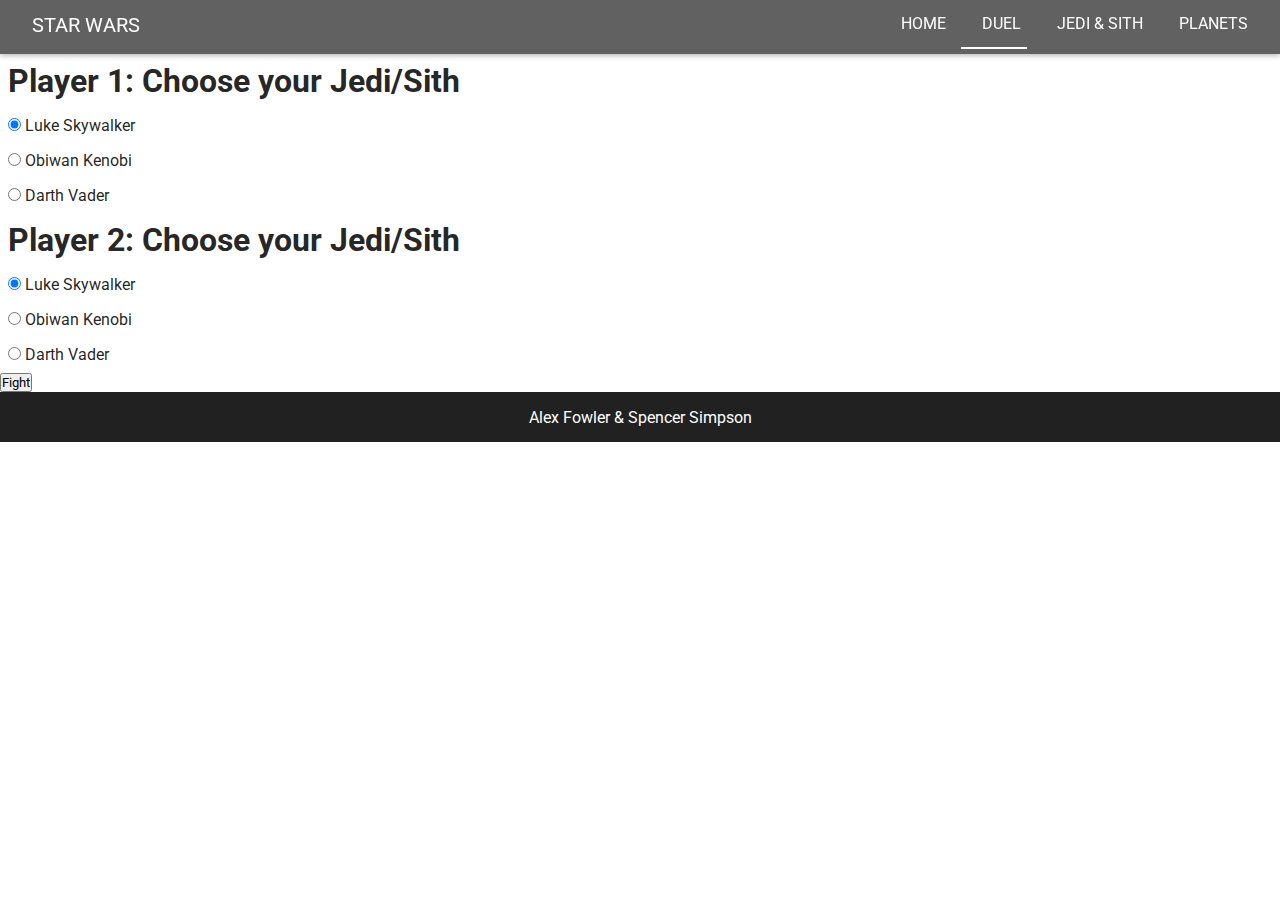
<file: duel.html>
<!DOCTYPE html>
<html lang="en">
<head>
    <meta charset="UTF-8">
    <title>Star Wars - Duel</title>

    <!-- including this is helpful for styling on mobile devices -->
    <meta name="viewport" content="width=device-width, initial-scale=1, maximum-scale=1, user-scalable=no">

    <!--Jquery-->
    <script src="https://code.jquery.com/jquery-1.10.2.js"></script>
    <script src="duel.js"></script>

    <!-- Include internal stylesheets -->
    <link rel="stylesheet" href="main.css" type="text/css">

    <!-- Including Google Fonts-->
    <link href="https://fonts.googleapis.com/css?family=Roboto:100,300,300i,400,400i,700,700i|Open+Sans:100,300,300i,400,400i,700,700i" rel="stylesheet">
    <link href="https://fonts.googleapis.com/icon?family=Material+Icons"
          rel="stylesheet">

    <!-- Including MDL Library -->
    <link rel="stylesheet" href="https://code.getmdl.io/1.2.1/material.indigo-pink.min.css">
    <script defer src="https://code.getmdl.io/1.2.1/material.min.js"></script>

    <!--including dialog polyfill-->
    <script src="bower_components/dialog-polyfill/dialog-polyfill.js"></script>
    <link rel="stylesheet" type="text/css" href="bower_components/dialog-polyfill/dialog-polyfill.css" />

</head>
<body>
<!--My Custom Header-->
<header>
    <div class="header-title-small">
        <span>STAR WARS</span>
    </div>

    <nav>
        <ul>
            <li class="nav-item"><a href="home.html">HOME</a></li>
            <li class="nav-item"><a href="duel.html">DUEL</a></li>
            <li class="nav-item"><a href="jedi.html">JEDI & SITH</a></li>
            <li class="nav-item"><a href="planet.html">PLANETS</a></li>
        </ul>
        <div class="nav-underline" style="opacity: 1; left: 75.8px; bottom: 0px; position: absolute; transform-origin: left center 0px; height: 2px; width: 65.75px; transform: matrix(1, 0, 0, 1, 0, 0); background-color: rgb(255, 255, 255);">
        </div>
    </nav>
</header>

<div class="main-content">
    <div class="mdl-grid">
        <div class="mdl-cell mdl-cell--6-col">
            <div class="sub-header__title">
                <h1 class="mdl-card__title-text">
                    Player 1: Choose your Jedi/Sith
                </h1>
            </div>

            <!--actions-->
            <div class="radio-outer">
                <label class="mdl-radio mdl-js-radio" for="p1-luke-fight">
                    <input checked class="mdl-radio__button" id="p1-luke-fight" name="player1-select" type="radio"
                           value="luke">
                    <span class="mdl-radio__label">Luke Skywalker</span>
                </label>
            </div>
            <div class="radio-outer">
                <label class="mdl-radio mdl-js-radio" for="p1-obiwan-fight">
                    <input class="mdl-radio__button" id="p1-obiwan-fight" name="player1-select" type="radio" value="obiwan">
                    <span class="mdl-radio__label">Obiwan Kenobi</span>
                </label>
            </div>
            <div class="radio-outer">
                <label class="mdl-radio mdl-js-radio" for="p1-vader-fight">
                    <input class="mdl-radio__button" id="p1-vader-fight" name="player1-select" type="radio" value="vader">
                    <span class="mdl-radio__label">Darth Vader</span>
                </label>
            </div>

        </div>

        <div class="mdl-cell mdl-cell--6-col">
            <div class="sub-header__title">
                <h1 class="mdl-card__title-text">
                    Player 2: Choose your Jedi/Sith
                </h1>
            </div>

            <!--actions-->
            <div class="radio-outer">
                <label class="mdl-radio mdl-js-radio" for="p2-luke-fight">
                    <input checked class="mdl-radio__button" id="p2-luke-fight" name="player2-select" type="radio"
                           value="luke">
                    <span class="mdl-radio__label">Luke Skywalker</span>
                </label>
            </div>
            <div class="radio-outer">
                <label class="mdl-radio mdl-js-radio" for="p2-obiwan-fight">
                    <input class="mdl-radio__button" id="p2-obiwan-fight" name="player2-select" type="radio" value="obiwan">
                    <span class="mdl-radio__label">Obiwan Kenobi</span>
                </label>
            </div>
            <div class="radio-outer">
                <label class="mdl-radio mdl-js-radio" for="p2-vader-fight">
                    <input class="mdl-radio__button" id="p2-vader-fight" name="player2-select" type="radio" value="vader">
                    <span class="mdl-radio__label">Darth Vader</span>
                </label>
            </div>
        </div>
        <div class="mdl-cell--4-col"></div>
        <div class="mdl-cell--4-col">
            <button id="fight-button" class="mdl-button mdl-js-button">
                Fight
            </button>
        </div>
        <div class="mdl-cell--4-col"></div>
    </div>

    <dialog class="mdl-dialog">
        <div class="mdl-dialog__title">
            <h3 id="dialog-title" class="mdl-card__title-text">
            </h3>
        </div>
        <div class="mdl-dialog__content">
            <p id="battle-output">
            </p>
        </div>
        <div class="mdl-dialog__actions mdl-dialog__actions--full-width">
            <button id="close-button" type="button" class="mdl-button">Play Again</button>
        </div>
    </dialog>
</div>

<footer>
    <p>Alex Fowler & Spencer Simpson</p>
</footer>


</body>
</html>
</file>
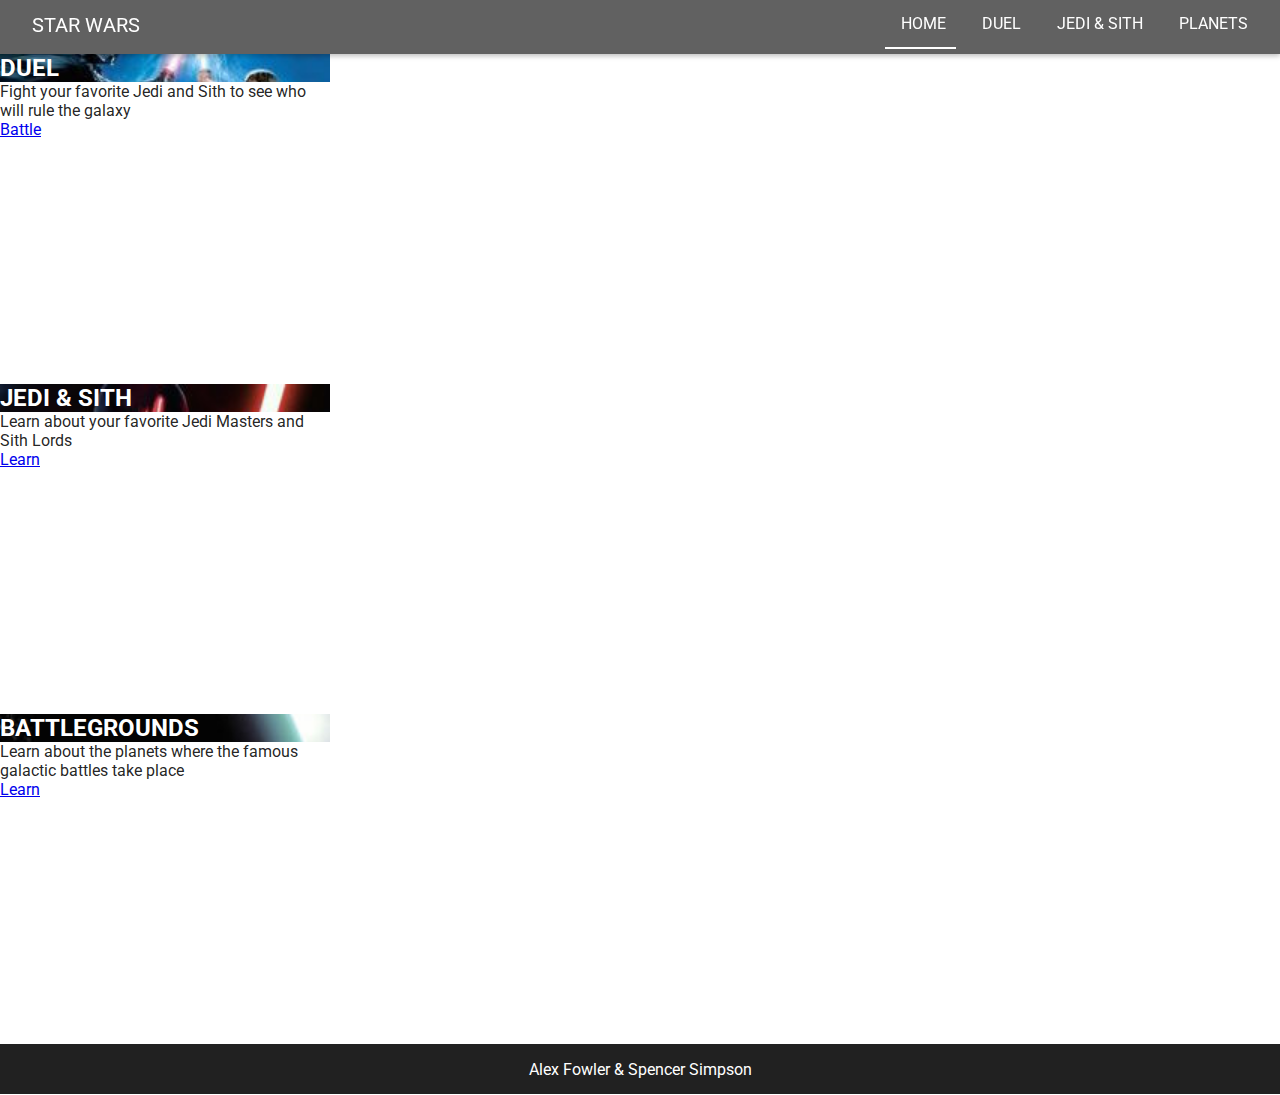
<file: home.html>
<!DOCTYPE html>
<html lang="en">
<head>
    <meta charset="UTF-8">
    <title>Star Wars Home Page</title>

    <!-- including this is helpful for styling on mobile devices -->
    <meta name="viewport" content="width=device-width, initial-scale=1, maximum-scale=1, user-scalable=no">

    <!-- Include internal stylesheets -->
    <link rel="stylesheet" href="main.css" type="text/css">

    <!-- Including Google Fonts-->
    <link href="https://fonts.googleapis.com/css?family=Roboto:100,300,300i,400,400i,700,700i|Open+Sans:100,300,300i,400,400i,700,700i" rel="stylesheet">
    <link href="https://fonts.googleapis.com/icon?family=Material+Icons"
          rel="stylesheet">

    <!-- Including MDL Library -->
    <link rel="stylesheet" href="https://code.getmdl.io/1.2.1/material.indigo-pink.min.css">
    <script defer src="https://code.getmdl.io/1.2.1/material.min.js"></script>
</head>
<body>
<!--My Custom Header-->
<header>
    <div class="header-title-small">
        <span>STAR WARS</span>
    </div>

    <nav>
        <ul>
            <li class="nav-item"><a href="home.html">HOME</a></li>
            <li class="nav-item"><a href="duel.html">DUEL</a></li>
            <li class="nav-item"><a href="jedi.html">JEDI & SITH</a></li>
            <li class="nav-item"><a href="planet.html">PLANETS</a></li>
        </ul>
        <div class="nav-underline" style="opacity: 1; left: 0px; bottom: 0px; position: absolute; transform-origin: left center 0px; height: 2px; width: 70.58px; transform: matrix(1, 0, 0, 1, 0, 0); background-color: rgb(255, 255, 255);">
        </div>
    </nav>
</header>

<div class="main-content">
    <div class="mdl-grid">

        <!--DUEL-->
        <div class="mdl-cell mdl-cell--4-col">
            <div class="mdl-card mdl-shadow--2dp">
                <div class="mdl-card__title mdl-card--expand" id="duel-card__title">
                    <h2 class="mdl-card__title-text">DUEL</h2>
                </div>
                <div class="mdl-card__supporting-text">
                    Fight your favorite Jedi and Sith to see who will rule the galaxy
                </div>
                <div class="mdl-card__actions mdl-card--border">
                    <a class="mdl-button mdl-js-button" href="duel.html">
                        Battle
                    </a>
                </div>
            </div>
        </div>

        <!--Jedi & Sith-->
        <div class="mdl-cell mdl-cell--4-col">
            <div class="mdl-card mdl-shadow--2dp">
                <div class="mdl-card__title mdl-card--expand" id="jedi-sith-card__title">
                    <h2 class="mdl-card__title-text">JEDI & SITH</h2>
                </div>
                <div class="mdl-card__supporting-text">
                    Learn about your favorite Jedi Masters and Sith Lords
                </div>
                <div class="mdl-card__actions mdl-card--border">
                    <a class="mdl-button mdl-js-button" href="jedi.html">
                        Learn
                    </a>
                </div>
            </div>
        </div>

        <!--Battle Grounds-->
        <div class="mdl-cell mdl-cell--4-col">
            <div class="mdl-card mdl-shadow--2dp">
                <div class="mdl-card__title mdl-card--expand" id="battleground-card__title">
                    <h2 class="mdl-card__title-text">BATTLEGROUNDS</h2>
                </div>
                <div class="mdl-card__supporting-text">
                    Learn about the planets where the famous galactic battles take place
                </div>
                <div class="mdl-card__actions mdl-card--border">
                    <a class="mdl-button mdl-js-button" href="planet.html">
                        Learn
                    </a>
                </div>
            </div>
	    </div>
    </div>
</div>

<footer>
    <p>Alex Fowler & Spencer Simpson</p>
</footer>


</body>
</html>
</file>
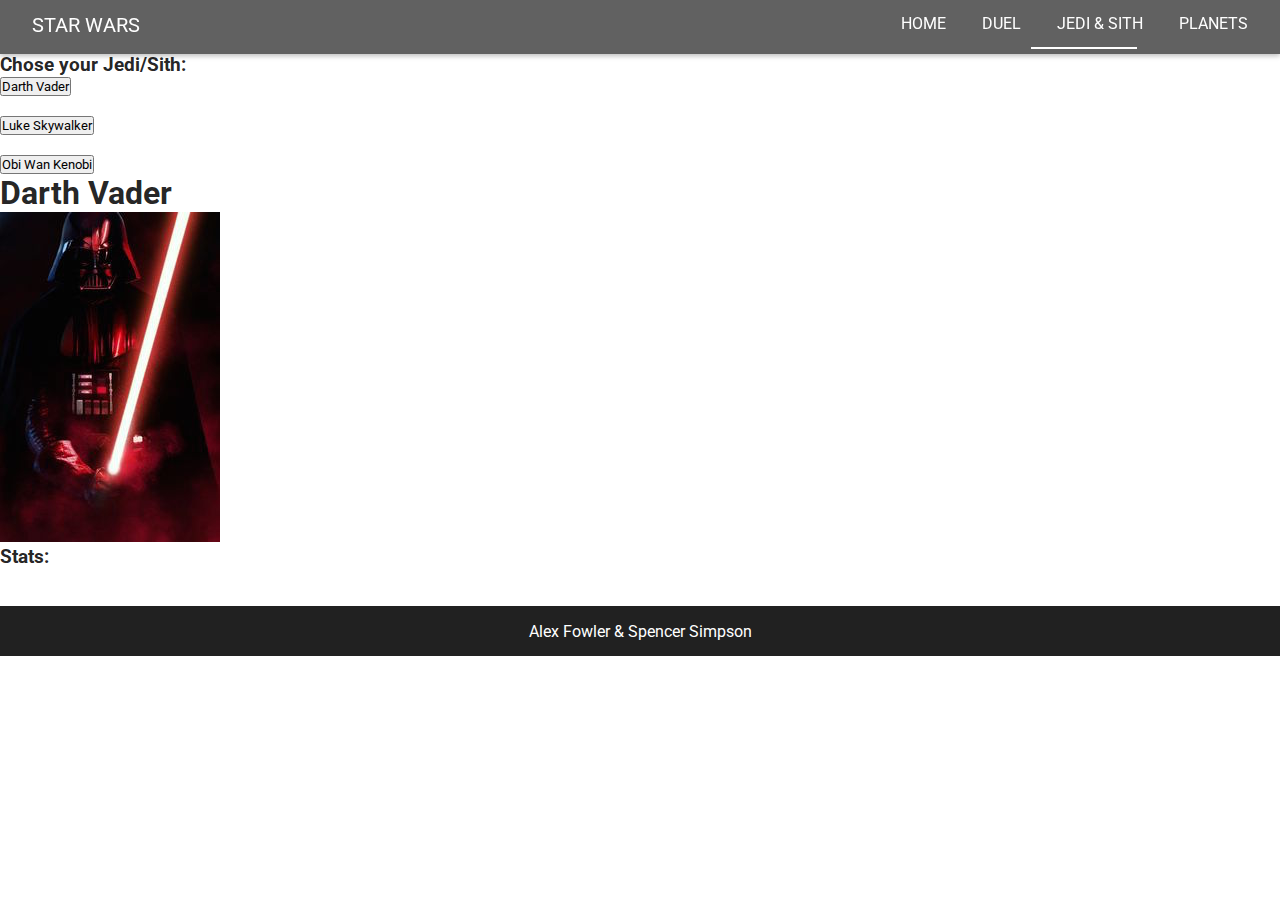
<file: jedi.html>
<!DOCTYPE html>
<html lang="en">
<head>
    <meta charset="UTF-8">
    <title>Star Wars Jedi Page</title>

    <!-- including this is helpful for styling on mobile devices -->
    <meta name="viewport" content="width=device-width, initial-scale=1, maximum-scale=1, user-scalable=no">
	<!--Jquery-->
	<script src="https://code.jquery.com/jquery-1.10.2.js"></script>
	<script src="Jedi.js"></script>
    <!-- Include internal stylesheets -->
    <link rel="stylesheet" href="main.css" type="text/css">

    <!-- Including Google Fonts-->
    <link href="https://fonts.googleapis.com/css?family=Roboto:100,300,300i,400,400i,700,700i|Open+Sans:100,300,300i,400,400i,700,700i" rel="stylesheet">
    <link href="https://fonts.googleapis.com/icon?family=Material+Icons"
          rel="stylesheet">

    <!-- Including MDL Library -->
    <link rel="stylesheet" href="https://code.getmdl.io/1.2.1/material.indigo-pink.min.css">
    <script defer src="https://code.getmdl.io/1.2.1/material.min.js"></script>
</head>
<body>

<!--My Custom Header-->
<header>
    <div class="header-title-small">
        <span>STAR WARS</span>
    </div>

    <nav>
        <ul>
            <li class="nav-item"><a href="home.html">HOME</a></li>
            <li class="nav-item"><a href="duel.html">DUEL</a></li>
            <li class="nav-item"><a href="">JEDI & SITH</a></li>
            <li class="nav-item"><a href="planet.html">PLANETS</a></li>
        </ul>
        <div class="nav-underline" style="opacity: 1; left: 145.55px; bottom: 0px; position: absolute; transform-origin: left center 0px; height: 2px; width: 106.56px; transform: matrix(1, 0, 0, 1, 0, 0); background-color: rgb(255, 255, 255);">
        </div>
    </nav>
</header>

<div class="main-content">
    <div class="link-section mdl-grid">

        <!--Jedi & sith-->
        <div class="mdl-cell mdl-cell--4-col">
    <h3>Chose your Jedi/Sith:</h3>
    <div id="all">
    <button id="vader" class="mdl-button mdl-js-button mdl-button--raised">
  Darth Vader
</button>
<br />
<br />
 <button id="luke" class="mdl-button mdl-js-button mdl-button--raised">
  Luke Skywalker
</button>
<br />
<br />
 <button id="obi"class="mdl-button mdl-js-button mdl-button--raised">
  Obi Wan Kenobi
</button>
    </div> 
</div>
        <!--stats-->
        <div class="mdl-cell mdl-cell--8-col">

                    <h1 id="name">Darth Vader</h1>
<div class="mdl-grid">
<div class="mdl-cell mdl-cell--6-col">
	<img id="profile" src="img/vader2.jpg">
</div>
	<div class="mdl-cell mdl-cell--6-col">
	<h3>Stats:</h3>
	<div id="stats">
	<br />
</div>
</div>
</div>
</div>
</div>
<br />
<footer>
    <p>Alex Fowler & Spencer Simpson</p>
</footer>


</body>
</html>
</file>
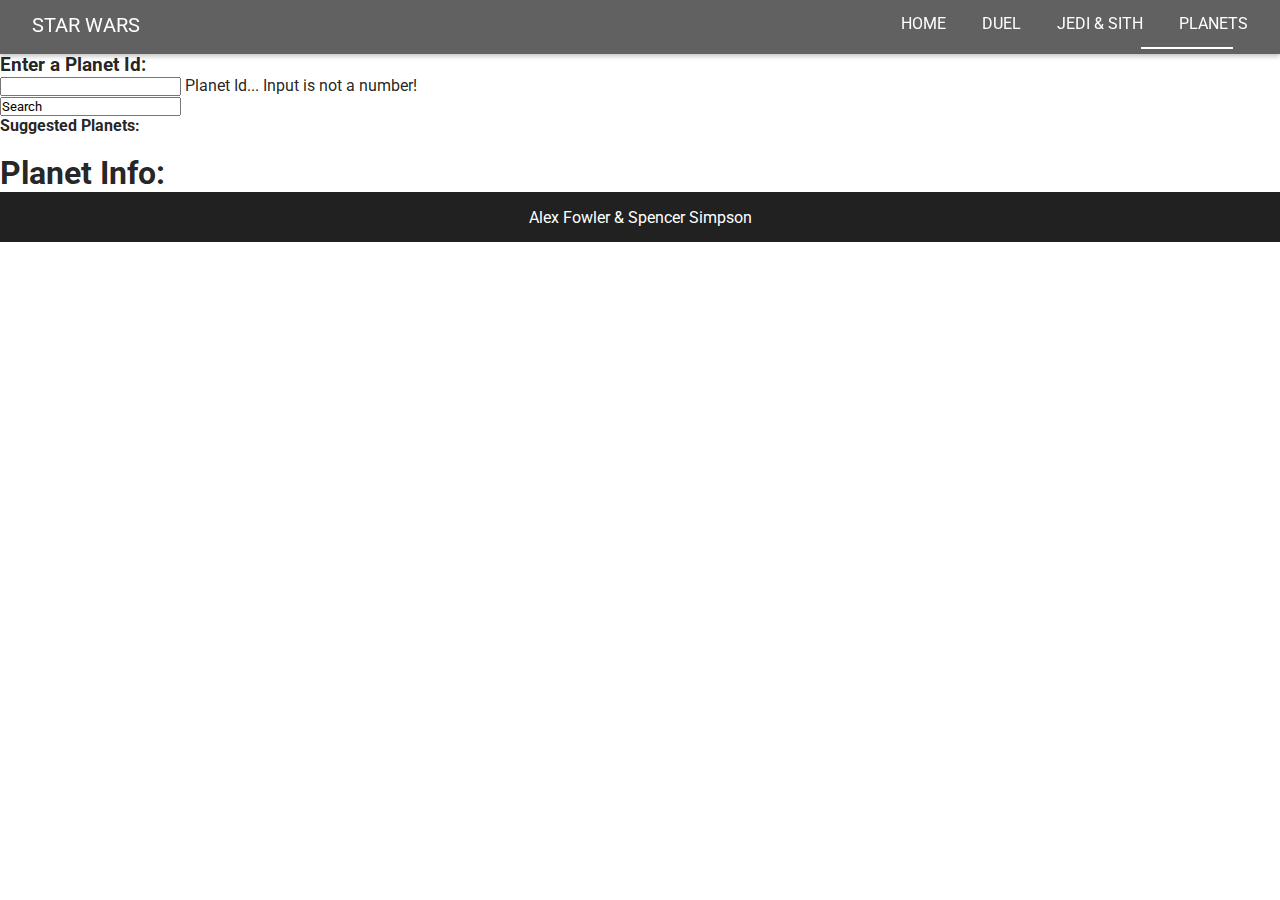
<file: planet.html>
<!DOCTYPE html>
<html lang="en">
<head>
    <meta charset="UTF-8">
    <title>Star Wars Planet Page</title>

    <!-- including this is helpful for styling on mobile devices -->
    <meta name="viewport" content="width=device-width, initial-scale=1, maximum-scale=1, user-scalable=no">
	<!--Jquery-->
	<script src="https://code.jquery.com/jquery-1.10.2.js"></script>
    <!-- Include internal stylesheets -->
    <link rel="stylesheet" href="main.css" type="text/css">

    <!-- Including Google Fonts-->
    <link href="https://fonts.googleapis.com/css?family=Roboto:100,300,300i,400,400i,700,700i|Open+Sans:100,300,300i,400,400i,700,700i" rel="stylesheet">
    <link href="https://fonts.googleapis.com/icon?family=Material+Icons"
          rel="stylesheet">

    <!-- Including MDL Library -->
    <link rel="stylesheet" href="https://code.getmdl.io/1.2.1/material.indigo-pink.min.css">
    <script defer src="https://code.getmdl.io/1.2.1/material.min.js"></script>
<script src="Planet.js"></script>





</head>
<body>

<!--My Custom Header-->
<header>
    <div class="header-title-small">
        <span>STAR WARS</span>
    </div>

    <nav>
        <ul>
            <li class="nav-item"><a href="home.html">HOME</a></li>
            <li class="nav-item"><a href="duel.html">DUEL</a></li>
            <li class="nav-item"><a href="jedi.html">JEDI & SITH</a></li>
            <li class="nav-item"><a href="">PLANETS</a></li>
        </ul>
        <div class="nav-underline" style="opacity: 1; left: 256.11px; bottom: 0px; position: absolute; transform-origin: left center 0px; height: 2px; width: 92.27px; transform: matrix(1, 0, 0, 1, 0, 0); background-color: rgb(255, 255, 255);">
        </div>
    </nav>
</header>

<div class="main-content">
    <div class="link-section mdl-grid">

        <!--Planets-->
        <div class="mdl-cell mdl-cell--6-col">
    <h3>Enter a Planet Id:</h3>
<form action="#">
  <div class="mdl-textfield mdl-js-textfield mdl-textfield--floating-label">
    <input class="mdl-textfield__input" type="text" pattern="-?[0-9]*(\.[0-9]+)?" id="planetID">
    <label class="mdl-textfield__label" for="planetID">Planet Id...</label>
    <span class="mdl-textfield__error">Input is not a number!</span>
  </div>
</form>
<input id="button" class="mdl-button mdl-js-button mdl-button--raised" value="Search" >
	
    <div><h4>Suggested Planets:<h4>
<br />
<span id="suggestion"></span>
</div>
</div>
        <!--stats-->
        <div class="mdl-cell mdl-cell--6-col">

   
  
 


                    <h1 id="name"> Planet Info:
</h1>
<div id="stats">

</div>



</div>

<footer>
    <p>Alex Fowler & Spencer Simpson</p>
</footer>


</body>
</html>
</file>
<file: bower_components/dialog-polyfill/dialog-polyfill.css>
dialog {
  position: absolute;
  left: 0; right: 0;
  width: -moz-fit-content;
  width: -webkit-fit-content;
  width: fit-content;
  height: -moz-fit-content;
  height: -webkit-fit-content;
  height: fit-content;
  margin: auto;
  border: solid;
  padding: 1em;
  background: white;
  color: black;
  display: none;
}

dialog[open] {
  display: block;
}

dialog + .backdrop {
  position: fixed;
  top: 0; right: 0; bottom: 0; left: 0;
  background: rgba(0,0,0,0.1);
}

/* for small devices, modal dialogs go full-screen */
@media screen and (max-width: 540px) {
  dialog[_polyfill_modal] {  /* TODO: implement */
    top: 0;
    width: auto;
    margin: 1em;
  }
}

._dialog_overlay {
  position: fixed;
  top: 0; right: 0; bottom: 0; left: 0;
}

dialog.fixed {
  position: fixed;
  top: 50%;
  transform: translate(0, -50%);
}
</file>
<file: main.css>
/* This is a reset CSS section. It resets the presets of the
different elements available in CSS. I am using it here to
make sure that there are no funky "defaults" in different
browsers that may mess with my CSS formatting. I hope it works! */
* {
    margin: 0px;
    padding: 0px;
    font-family: 'Roboto', sans-serif;
}

/*--------- THE REST IS MY CUSTOM CSS ----------*/

body {
    position: relative;
}

/* ---- Header Formatting ----- */
/* Header should adjust with screen size */
header {
    background-color: #616161;
    box-sizing: border-box;
    height: 54px;
    padding: 0px 16px;
    box-shadow: 0 2px 5px rgba(0, 0, 0, 0.26);
    position: fixed;
    width: 100%;
    z-index: 10;
}

.header-title-small {
    display: inline-block;
    color: white;
    font-size: 20px;
    padding: 12.5px 16px;
}

nav {
    position: relative;
    float:right;
}

ul {
    list-style-type: none;
    padding: 0px;
    margin: 0px;
    overflow: hidden;
}

.nav-item {
    display: inline-block;
}

.nav-item a {
    display: block;
    color: white;
    padding: 14px 16px;
    text-decoration: none;
}

.nav-item a {
    border-bottom:2px solid transparent;
}

nav ._active {
    border-bottom-color:rgba(255,255,255,1);
}

.nav-item a:focus, .nav-item a:hover {
    border-bottom-color:rgba(255,255,255,.35);
}

/* Small Screen Formatting */
@media screen and (max-width: 760px) {
    header {
        height: 98px;
    }

    .header-title-small {
        color: white;
        font-size: 20px;
        display: block;
        padding: 12.5px 16px;
    }

    .header-title-large {
        display: none;
    }

    nav {
        display: inline-block;
        float: none;
    }
}

/*main content formatting*/
.main-content {
    color: rgba(0,0,0,87%);
    padding-top: 54px;
    padding-bottom: 50px;
}


/*card formatting*/
.mdl-card {
    width: 100%;
}

#duel-card__title {
    background-image: url("img/Duel.jpg");
    background-size: 100% auto;
    background-position: center;
}

#jedi-sith-card__title {
    background-image: url("img/vader2.jpg");
    background-size: 100% auto;
    background-position: top;
}

#battleground-card__title {
    background-image: url("img/Planet.jpg");
    background-size: 100% auto;
    background-position: center;
}


h2.mdl-card__title-text {
    color: white;
}

.mdl-card {
    width: 330px;
    height: 330px;
}

.mdl-cell--6-col .mdl-card {
    width: 100%;
    height: 500px;
}

.radio-outer {
    padding: 8px;
}

.sub-header__title {
    padding: 8px;
}

footer {
    color: white;
    /*background-color: #004d40;*/
    background-color: #212121;
    height: 50px;
    width: 100%;
    position: absolute;
    bottom: 0px;
    left: 0px;
}

footer p {
    text-align: center;
    padding: 16px;
}
</file>
